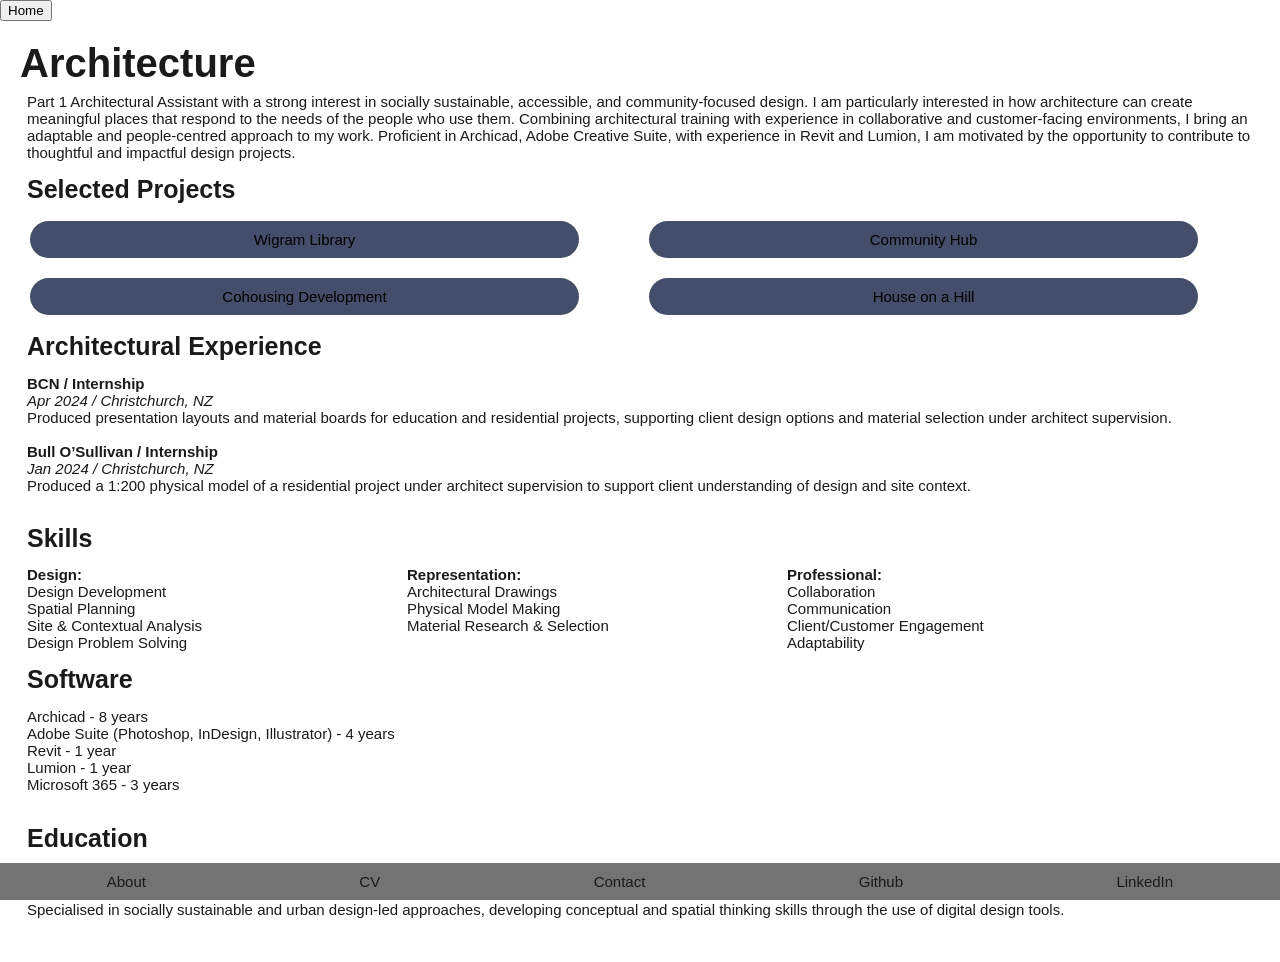
<file: architecture.html>
<!DOCTYPE html>
<html lang="en">
<head>
  <meta charset="UTF-8">
  <meta name="viewport" content="width=device-width, initial-scale=1.0">
  <title>Architecture</title>

  <link rel="stylesheet" href="style.css" />
</head>

<body>
    <button id="home" class="homeButton">Home</button>
    <div class="content">
        <h1>Architecture</h1>
        <p>
            Part 1 Architectural Assistant with a strong interest in socially sustainable, accessible, and community-focused design. 
            I am particularly interested in how architecture can create meaningful places that respond to the needs of the people who 
            use them. Combining architectural training with experience in collaborative and customer-facing environments, I bring an 
            adaptable and people-centred approach to my work. Proficient in Archicad, Adobe Creative Suite, with experience in Revit 
            and Lumion, I am motivated by the opportunity to contribute to thoughtful and impactful design projects.
        </p>

        <h2>Selected Projects</h2>
        <div class="container2">
            <button id="libraryButton" class="archiButton">
                Wigram Library
            </button>
            <button id="hubButton" class="archiButton">
                Community Hub
            </button>
            <button id="housingButton" class="archiButton">
                Cohousing Development
            </button>
            <button id="hillButton" class="archiButton">
                House on a Hill
            </button>
        </div>
        <h2>Architectural Experience</h2>
        <p>
            <b>BCN / Internship</b> <br>
            <i>Apr 2024 / Christchurch, NZ</i> <br>
            Produced presentation layouts and material boards for education and residential projects, supporting client design options and material selection under architect supervision.
            <br><br>
            <b>Bull O’Sullivan / Internship</b> <br>
            <i>Jan 2024 / Christchurch, NZ</i> <br>
            Produced a 1:200 physical model of a residential project under architect supervision to support client understanding of design and site context. <br><br>
        </p>
        <div class="writingContainer">
            <h2>Skills</h2>
        </div>
        <div class="writingContainer">
            <p>
                <b>Design:</b><br>
                Design Development <br>
                Spatial Planning <br>
                Site & Contextual Analysis <br>
                Design Problem Solving <br>
            </p>
            <p>
                <b>Representation: </b> <br>
                Architectural Drawings <br>
                Physical Model Making <br>
                Material Research & Selection <br>
            </p>
            <p>
                <b>Professional: </b><br>
                Collaboration <br>
                Communication <br>
                Client/Customer Engagement <br>
                Adaptability 
            </p>
        </div>
        <h2>Software</h2>
        <p>
            Archicad - 8 years <br>
            Adobe Suite (Photoshop, InDesign, Illustrator) - 4 years <br>
            Revit - 1 year <br>
            Lumion - 1 year <br>
            Microsoft 365 - 3 years <br><br>
        </p>
        <h2>Education</h2>
        <p>
            <b>Bachelor of Architectural Studies / ARA Institute of Canterbury</b> <br>
            <i>Jan 2022 - Dec 2024 / Christchurch, NZ </i><br>
            Specialised in socially sustainable and urban design-led approaches, developing conceptual and spatial thinking skills through the use of digital design tools. <br><br>
        </p>
    </div>
</body>

<footer class="footer">
    <nav>
        <div class="nav">
            <a href="about.html">About</a>
            <a href="myCV.html">CV</a>
            <a href="contact.html">Contact</a>
            <a href="">Github</a>
            <a href="https://www.linkedin.com/in/annacrammond217" target="_blank">LinkedIn</a>
        </div>
    </nav>
    <script src="script.js"></script>
</footer>
</html>
</file>
<file: style.css>
:root {
    /* You MUST declare this for light-dark() to work */
    color-scheme: light dark; 
    
    /* Define variables using light-dark(light_value, dark_value) */
    --bg-color: light-dark(#ffffff, #121212);
    --text-color: light-dark(#1a1a1a, #f0f0f0);

    --nav-color: light-dark(#737373, #232124);
    --navText-color: light-dark(#1a1a1a, #f0f0f0);
}

body {
    margin: 0;
    font-size: 15px;
    background-color: var(--bg-color);
    color: var(--text-color);
    font-family: 'Lucida Sans', 'Lucida Sans Regular', 'Lucida Grande', 'Lucida Sans Unicode', Geneva, Verdana, sans-serif;
}

h1 {
    font-size: 40px;
    padding: 0px;
    font-family: 'Lucida Sans', 'Lucida Sans Regular', 'Lucida Grande', 'Lucida Sans Unicode', Geneva, Verdana, sans-serif;
}

h2 {
    font-size: 25px;
    padding: 0px;
}

p, h1 {
    margin: 0px;
    padding: 0px;
}

p, h2 {
    margin: 0px;
    padding: 7px;
}

.content {
    margin: 20px;
}

.bigButton {
    background-color: #c2e1ff;
    border: none;
    color: rgb(0, 0, 0);
    padding: 20px 0px;
    cursor: pointer;
    border-radius: 20px;
    font-size: 15px;
    font-family: 'Lucida Sans', 'Lucida Sans Regular', 'Lucida Grande', 'Lucida Sans Unicode', Geneva, Verdana, sans-serif;
}

.bigButton:hover {
    background-color: #E9B4C1;
}

.archiButton {
    background-color: #444D69;
    border: none;
    color: rgb(0, 0, 0);
    padding: 10px 0px;
    cursor: pointer;
    border-radius: 20px;
    font-size: 15px;
    font-family: 'Lucida Sans', 'Lucida Sans Regular', 'Lucida Grande', 'Lucida Sans Unicode', Geneva, Verdana, sans-serif;
}

.archiButton:hover {
    background-color: #EAD0C8;
}

.image-container1 {
    width: 200px;
    height: 150px;
    object-fit: cover;
    border-radius: 20px;
}

.image-container2 {
    width: 200px;
    height: 150px;
    object-fit: cover;
    border-radius: 20px;
}

.image-container3 {
    width: 200px;
    height: 150px;
    object-fit: cover;
    border-radius: 20px;
}

.container {
    display: grid;
    grid-template-columns: auto auto auto;
    padding: 10px;
    column-gap: 70px;
    row-gap: 20px;
}

.container div {
    background-color: #f1f1f1;
    border: 1px solid black;
    padding: 10px;
    font-size: 30px;
    text-align: center;
}

.container2 {
    display: grid;
    grid-template-columns: 45% 45%;
    padding: 10px;
    column-gap: 70px;
    row-gap: 20px;
    overflow: hidden;
}

.container2 div {
    background-color: #f1f1f1;
    border: 1px solid black;
    padding: 10px;
    font-size: 30px;
    text-align: center;
}

.writingContainer {
    display: grid;
    grid-template-columns: 25% 25% 25%;
    column-gap: 70px;
    padding-top: 0px;
    margin-top: -1px;
}

.writingContainer div {
    padding: 10px;
    font-size: 30px;
    text-align: center;
}

nav {
    background-color: var(--nav-color);
    color: var(--navText-color);
    position: fixed;
    bottom: 0;
    width: 100%;
}

nav div {
    display: flex;
}

nav a {
    text-decoration: none;
    padding: 10px 20px;
    text-align: center;
    background-color: var(--nav-color);
    color: var(--navText-color);
    display: inline-block;
    margin-left: auto;
    margin-right: auto;
}

nav a:hover {
    color: black;
    background-color: #AFC0D4;
}

.footer {
    margin: 0px;
    position: fixed;
}
</file>
